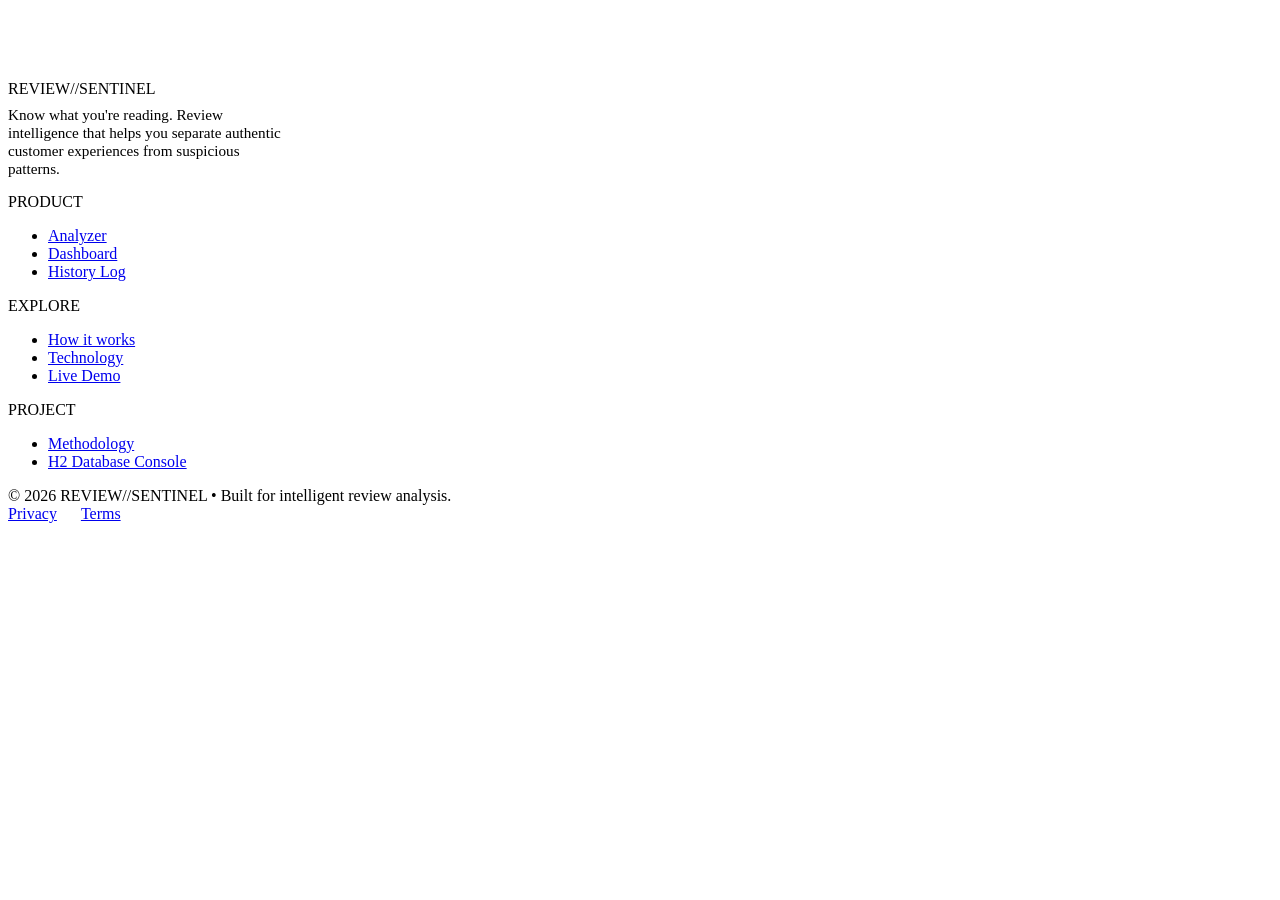
<file: src/main/resources/templates/fragments/footer.html>
<!DOCTYPE html>
<html xmlns:th="http://www.thymeleaf.org">
<body>

<div th:fragment="footer">
    <footer class="footer-global" style="margin-top: 5rem;">
        <div class="footer-container">
            <div class="footer-grid-4">
                <div>
                    <div class="footer-brand-title">REVIEW//SENTINEL</div>
                    <p style="font-size: 0.95rem; color: var(--text-secondary); max-width: 280px; margin-top: 0.5rem;">
                        Know what you're reading. Review intelligence that helps you separate authentic customer experiences from suspicious patterns.
                    </p>
                </div>

                <div>
                    <div class="footer-col-heading">PRODUCT</div>
                    <ul class="footer-links-list">
                        <li><a href="/analyzer" class="footer-link">Analyzer</a></li>
                        <li><a href="/dashboard" class="footer-link">Dashboard</a></li>
                        <li><a href="/history" class="footer-link">History Log</a></li>
                    </ul>
                </div>

                <div>
                    <div class="footer-col-heading">EXPLORE</div>
                    <ul class="footer-links-list">
                        <li><a href="/#how-it-works" class="footer-link">How it works</a></li>
                        <li><a href="/#technology" class="footer-link">Technology</a></li>
                        <li><a href="/#live-analyzer" class="footer-link">Live Demo</a></li>
                    </ul>
                </div>

                <div>
                    <div class="footer-col-heading">PROJECT</div>
                    <ul class="footer-links-list">
                        <li><a href="/README.md" class="footer-link">Methodology</a></li>
                        <li><a href="/h2-console" class="footer-link">H2 Database Console</a></li>
                    </ul>
                </div>
            </div>

            <div class="footer-bottom-row">
                <div>© 2026 REVIEW//SENTINEL • Built for intelligent review analysis.</div>
                <div style="display: flex; gap: 1.5rem;">
                    <a href="#" class="footer-link">Privacy</a>
                    <a href="#" class="footer-link">Terms</a>
                </div>
            </div>
        </div>
    </footer>
</div>

</body>
</html>
</file>
